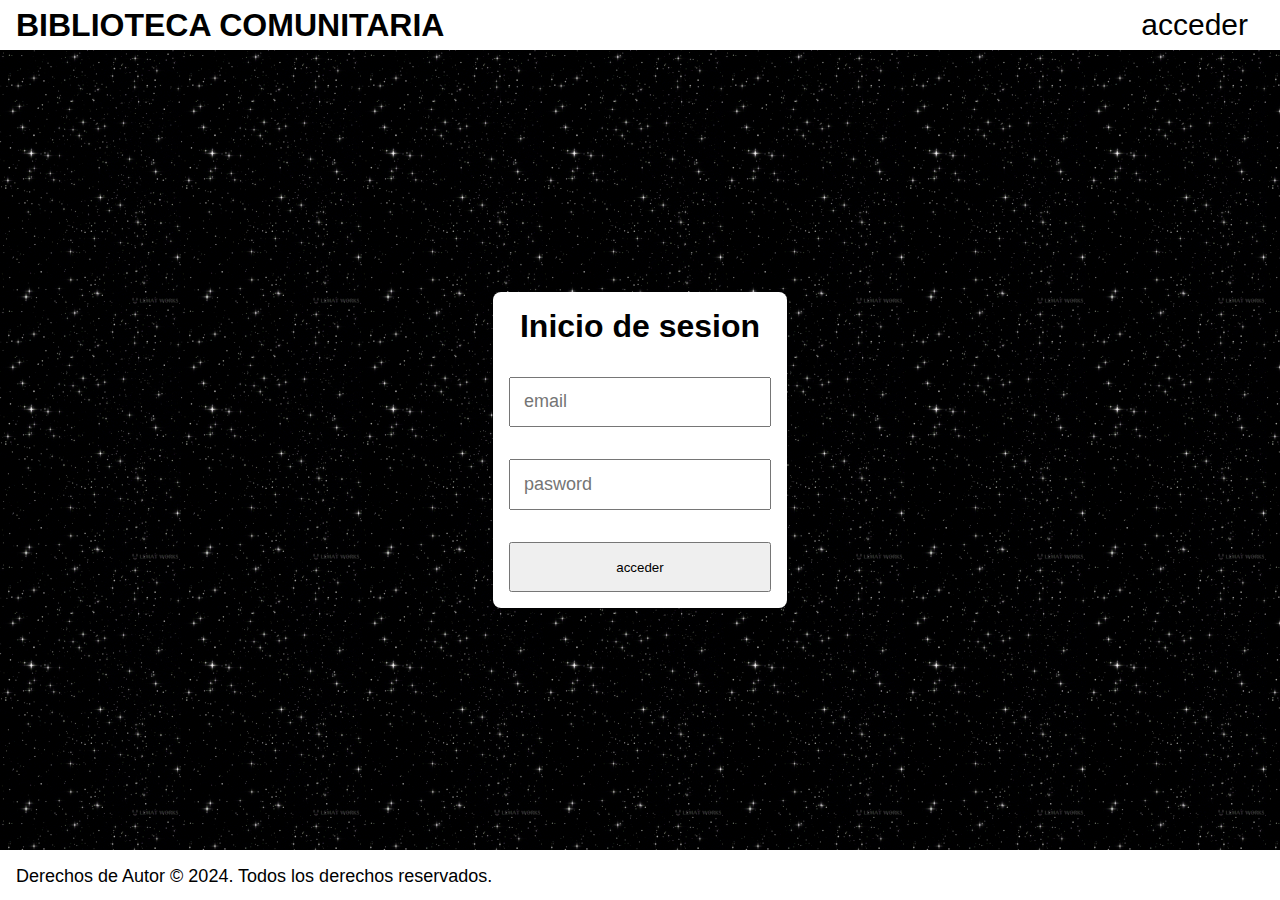
<file: index.html>
<!DOCTYPE html>
<html lang="en">
<head>
    <meta charset="UTF-8">
    <title>Biblioteca</title>
    <link rel="stylesheet" href="./assets/style/index.css">
</head>
<body>
    <header class="header">
        <h1>BIBLIOTECA COMUNITARIA</h1>
        <button id="btn-acceder" onclick="window.location.href='administracion.html';">acceder</button>
    </header>
    <main class="main">

        
        <div class="div__formulario">


            <h1>Inicio de sesion</h1>
            <form action="" id="form">
                    
                <input type="email" placeholder="email" id="email" required>
                <input type="password" placeholder="pasword" id="password" required>
                <input type="submit" value="acceder" id="btn__inicio-sesion">   
                
            </form>


        </div>


    </main>
    
    
    <footer class="footer">
        <!-- Pie de página de tu página web -->
        <p>Derechos de Autor © 2024. Todos los derechos reservados.</p>
    </footer>
    <script type="module" src="./assets/js/appIniciarSesion.js"></script>
</body>
</html>
</file>
<file: assets/style/index.css>
:root {
    --primary-color: #000000;
    --secondary-color: #ffffff;
    --h1-color: #000000;
    --main-gif-space: url(../../img/espacio.gif);
    --header-height: 50px;
    --footer-height: 50px;
}
*{
    margin: 0;
    padding: 0;
    box-sizing: border-box;
}
body{
    height: 100vh;
    background-color: var(--primary-color);
    font-family: sans-serif;
    display: flex;
    flex-direction: column;
    
}
header{
    background-color: var(--secondary-color);
    height: var(--header-height);
    display: flex;
    flex-direction: row;
    justify-content: space-between;
    align-items: center;
}
#btn-acceder {
    margin: 1rem;
    padding: 0.5rem 1rem;
    background-color: var(--secondary-color);
    color: var(--primary-color);
    border: none;
    cursor: pointer;
    font-size: 30px;
}
footer{
    height: var(--footer-height);    
    position: sticky;
    background-color: white;
}
h1{
    margin: 0;
    padding: 1rem;
    font-size: 2rem;
}
p {
    margin: 1rem;
    padding: 0;
    font-size: large;
}
.main{
    flex: 1;
    background-image: var(--main-gif-space);
    display: flex;
    flex-direction: column;
    justify-content: center;
    align-items: center;
}
.div__formulario{
    border-radius: 0.5rem;
    background-color: white;
    display: flex;
    flex-direction: column;
    justify-content: center;
    align-items: center;
}
#form{
    margin: 0;
    padding: 0;
    display: grid;
    grid-template-rows: repeat(3,1fr);
    width: 100%;
}
#email,
#password{
    font-size: large;
    margin: 1rem;
    padding: 0.8rem;
}
#btn__inicio-sesion{
    margin: 1rem;
    padding: 0;
}
</file>
